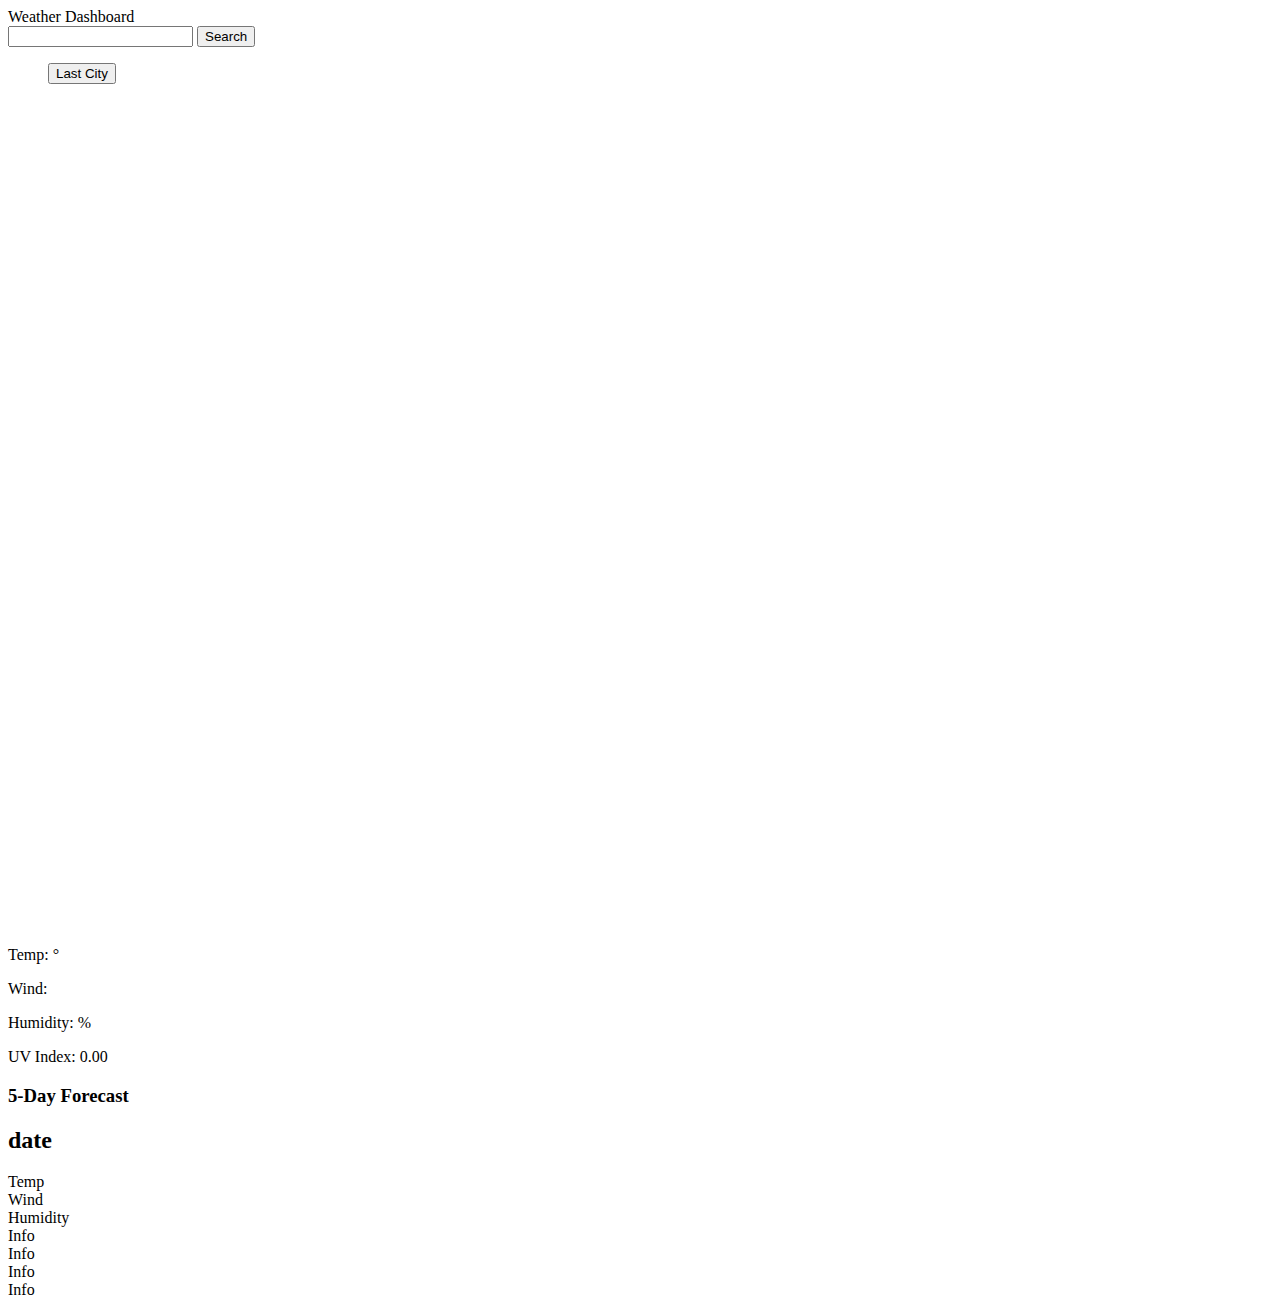
<file: dashboard.html>
<!DOCTYPE html>
<html lang="en">
<head>
    <meta charset="UTF-8">
    <meta http-equiv="X-UA-Compatible" content="IE=edge">
    <meta name="viewport" content="width=device-width, initial-scale=1.0">
    <title>Weather Dashboard</title>
    <link href="https://cdn.jsdelivr.net/npm/bootstrap@5.1.3/dist/css/bootstrap.min.css" rel="stylesheet" integrity="sha384-1BmE4kWBq78iYhFldvKuhfTAU6auU8tT94WrHftjDbrCEXSU1oBoqyl2QvZ6jIW3" crossorigin="anonymous">
    <link href="./assets/style.css" rel="stylesheet">

</head>


<body>
<nav class="navbar navbar-expand-lg navbar-dark bg-dark text-light font-weight-bold p-2"><span>Weather Dashboard</span></nav>

<div class="container p-0 row">
    <!-- Sidebar for search -->
    <div class="d-flex flex-column flex-shrink-0 p-4 text-white bg-dark col-2 sidebar" style="height: 100vh">
        <form>
            <input type="text" class="input-group form-control" />
            <button type="button" class="btn btn-success btn-block">Search</button>
        </form>

        <ul class="mt-4">
            <!-- Search History goes here -->
            <button type="button" class="btn btn-secondary">Last City</button>
        </ul>
    </div>

        <!-- Weather Output -->
        <div class="weather-container bg-success col-9">
            <div class="weather-city row p-5">
                <h2 class="city-name"></h2>
                <p>Temp: <span id="temperature"></span>°</p>
                <p>Wind: <span id="wind"></span></p>
                <p>Humidity: <span id="humidity"></span>%</p>
                <p>UV Index: <span class="uv-index bg-danger">0.00</span></p>
            </div>
            <div class="weather-card row p-5 bg-secondary">
                <h3 class="mb-3">5-Day Forecast</h3>
                <div class="card col-2 p-1 mx-2">
                    <h2>date</h2>
                    <i class="weather-icon" src=""></i>
                    Temp <br>
                    Wind <br>
                    Humidity
                </div>
                <div class="card col-2 p-1 mx-2">Info</div>
                <div class="card col-2 p-1 mx-2">Info</div>
                <div class="card col-2 p-1 mx-2">Info</div>
                <div class="card col-2 p-1 mx-2">Info</div>
            </div>
        </div>
</div>













<script src="./assets/script.js"></script>
</body>
</html>
</file>
<file: assets/style.css>
.uv-index {
    display: inline;
}

span {
    display: inline-block;
}
</file>
